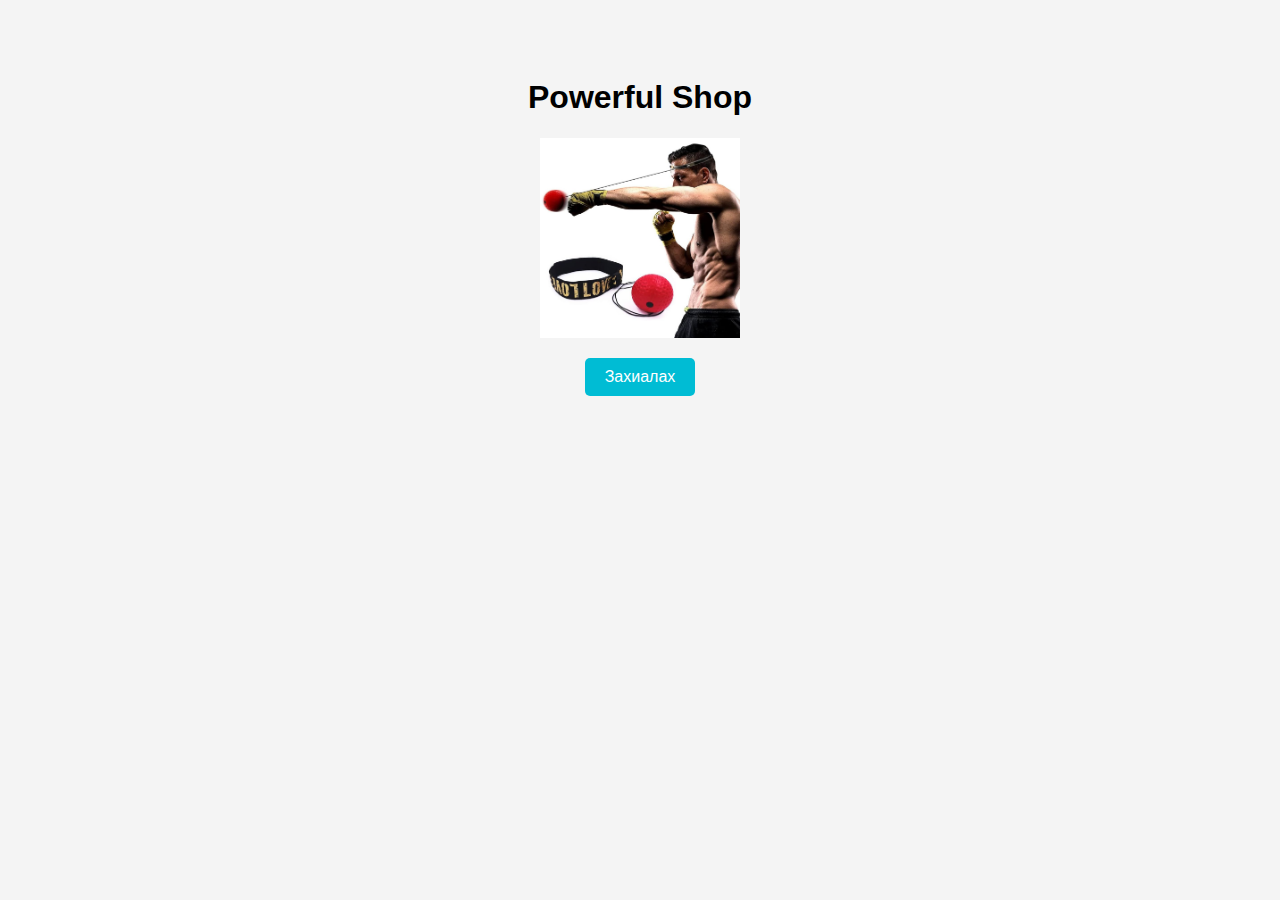
<file: Zahialga.html>
<!DOCTYPE html>
<html lang="en">
<head>
  <meta charset="UTF-8" />
  <title>Powerful Shop</title>
  <link rel="stylesheet" href="Zahialga.css" />
</head>
<body>

  <div class="container">
    <h1>Powerful Shop</h1>
    <img src="boxing.jpg" alt="product1 " width="200" height="200">
    <p><button id="orderBtn">Захиалах</button></p>
  </div>

  <!-- Modal -->
  <div id="orderModal" class="modal">
    <div class="modal-content">
      <span class="close">&times;</span>
      <h2>Захиалга өгөх</h2>
      <form>
        <label>Нэр:</label>
        <input type="text" placeholder="Таны нэр" required />
        <label>Утас:</label>
        <input type="tel" placeholder="Утасны дугаар" required />
        <label>Бараа:</label>
        <select>
          <option>Boxing reaction ball</option>
        </select>
        <button type="submit">Илгээх</button>
      </form>
    </div>
  </div>

  <script src="Zahialga.js"></script>
</body>
</html>
</file>
<file: Zahialga.css>
body {
  font-family: Arial, sans-serif;
  background: #f4f4f4;
  text-align: center;
  padding: 50px;
}

button {
  padding: 10px 20px;
  background: #00bcd4;
  color: #fff;
  border: none;
  cursor: pointer;
  font-size: 16px;
  border-radius: 5px;
}

button:hover {
  background: #008c9e;
}

.modal {
  display: none;
  position: fixed;
  z-index: 100;
  left: 0;
  top: 0;
  width: 100%;
  height: 100%;
  overflow: auto;
  background-color: rgba(0,0,0,0.6);
}

.modal-content {
  background-color: #fff;
  margin: 10% auto;
  padding: 30px;
  border: 1px solid #888;
  width: 300px;
  border-radius: 10px;
  text-align: left;
}

.modal-content h2 {
  text-align: center;
  margin-bottom: 20px;
}

.modal-content label {
  display: block;
  margin-top: 10px;
}

.modal-content input,
.modal-content select {
  width: 100%;
  padding: 8px;
  margin-top: 5px;
  box-sizing: border-box;
}

.modal-content button[type="submit"] {
  margin-top: 15px;
  width: 100%;
}

.close {
  color: #aaa;
  float: right;
  font-size: 28px;
  cursor: pointer;
}

.close:hover {
  color: #000;
}
.nav-links {
  list-style: none;
  display: flex;
  justify-content: flex-end;
}
.nav-links li {
  margin-left: 20px;
}
.nav-links a {
  color: #000000;
  text-decoration: none;
  transition: color 0.3s ease;
}
.nav-links a:hover {
  color: #00bcd4;
}
</file>
